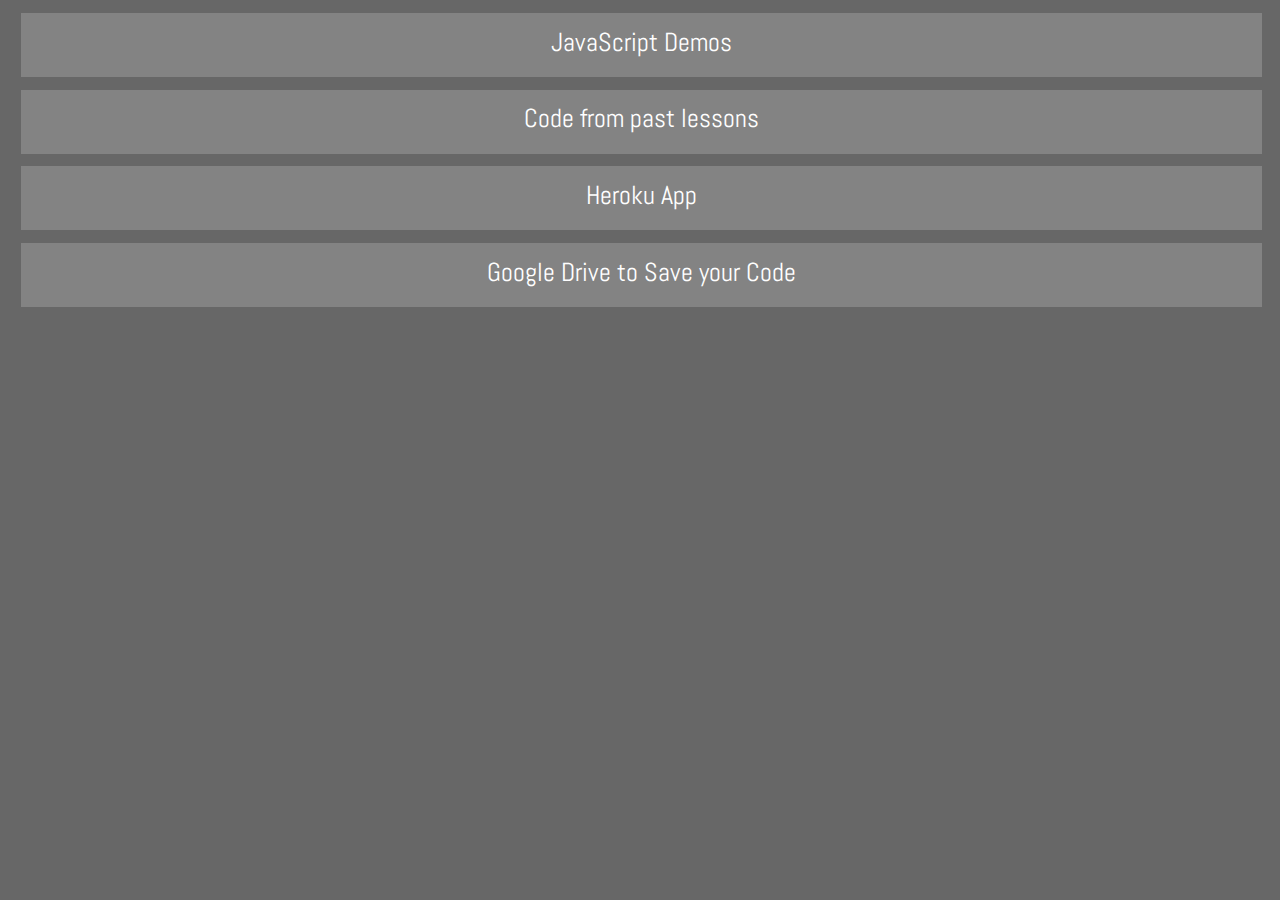
<file: index.html>
<!DOCTYPE html>
<html>
<head>
	<title>Mudith's Github Site</title>
	<link rel="stylesheet" type="text/css" href="styles.css">
		<link rel="shortcut icon" href="favicon.ico">

</head>
<body>


<a href="home.html">JavaScript Demos</a>
<a href="past_code.html">Code from past lessons</a>
<a href="https://thecodingschool.herokuapp.com/javascript">Heroku App</a>
<a href="https://drive.google.com/drive/folders/1jctyy6xssBdSHaOqWPtpm4XMXQXUKZBN?usp=sharing">Google Drive to Save your Code</a>


</body>
</html>
</file>
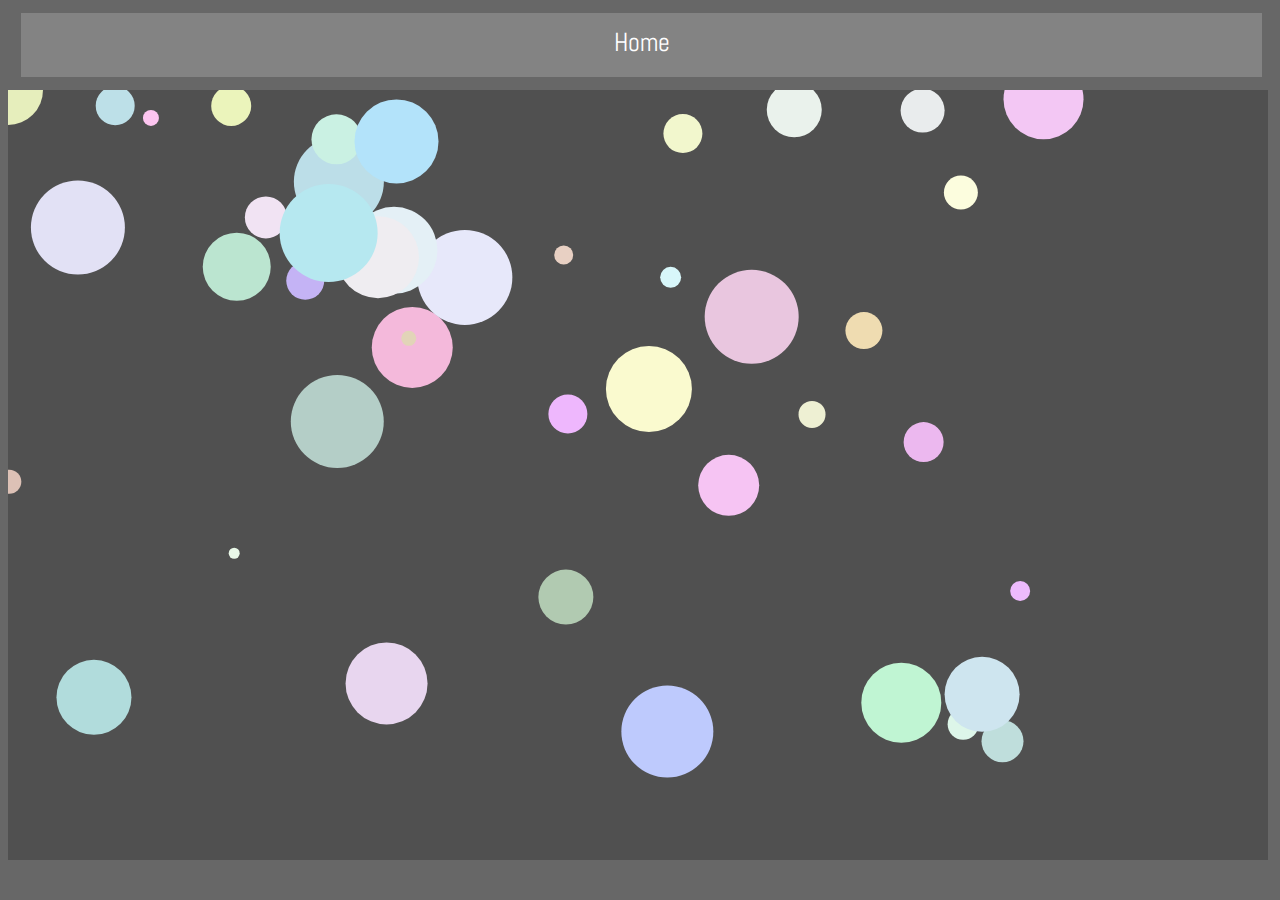
<file: chasing_circles.html>
<!DOCTYPE html>
<html>
<head>
	<title>Chasing Circles</title>
	<script src="https://mudithm.github.io/processing.js"></script>
    <link rel="stylesheet" type="text/css" href="styles.css">
    	<link rel="shortcut icon" href="favicon.ico">

</head>
<body>

<script type="text/processing" data-processing-target="lines-canvas">
  class SpecialEllipse 

{

  int r; // radius 
  float xpos; // rect xposition
  float ypos ; // rect yposition 
  int re;
  int gr;
  int bl;
  float m_damping;
  int speed = 1;
  int bg = 100;
  int min = 140;
  bool increasingR = true, increasingG = true, increasingB = true;



  SpecialEllipse(int ir, float ixp, float iyp, float damping) {
    r = ir;
    xpos = ixp;
    ypos = iyp;

    m_damping = damping;

    re = Math.floor((Math.random() * (254 - min)) + min );

    gr = Math.floor((Math.random() * (254 - min)) + min );

    bl = Math.floor((Math.random() * (254 - min)) + min );
  }

 
  void move (float posX, float posY) {
    float dif = ypos - posY;
    if (abs(dif) > 1) {
      ypos -= dif/m_damping;
    }
    dif = xpos - posX;
    if (abs(dif) > 1) {
      xpos -= dif/m_damping;
    }
  }
 
  void display() {
  if (re > speed + min && re < 255 - speed)
  {
    if (increasingR)
      re+=speed;
    else
      re-=speed;
  }
  else if (re <= speed + min) 
  {
    re+=speed;
    increasingR = true;
  }
  else if (re >= 255 - speed)
  {
    re-=speed;
    increasingR = false;
  }

  if (gr > speed + min && gr < 255 - speed)
  {
    if (increasingG)
      gr+=speed;
    else
      gr-=speed;
  }
  else if (gr <= speed + min)
  {
    gr+=speed;
    increasingG = true;
  }
  else if (gr >= 255 - speed)
  {
    gr-=speed;
    increasingG = false;
  }

  if (bl > speed + min && bl < 255 - speed)
  {
    if (increasingB)
      bl+=speed;
    else
      bl-=speed;
  }
  else if (bl <= speed + min)
  {
    bl+=speed;
    increasingB = true;
  }
  else if (bl >= 255 - speed)
  {
    bl-=speed;
    increasingB = false;
  }



      fill(re, gr, bl);
      ellipse(xpos, ypos, r, r);
    
  }
}

  int timer=0;
  var numCircles = Math.floor((Math.random() * 40) + 30 );
  SpecialEllipse s = new Array();
  SpecialEllipse Curs;

  void setup() {
  	var w = window,
  		d = document,
  		e = d.documentElement,
  		g = d.getElementsByTagName('body')[0],
  		x = w.innerWidth || e.clientWitdh || g.clientWidth,
  		y = w.innerHeight || e.clientHeight || g.clientHeight;
   size(x - 20, y - 130);
    background(160);

    noStroke();
    fill(0);
    for (int i = 0; i < numCircles; i++)
    {
         s[i] = new SpecialEllipse(Math.floor((Math.random() * 90) + 10 ), Math.floor((Math.random() * x) + 1 ), Math.floor((Math.random() * y) + 1 ), Math.floor((Math.random() * 200) + 30 ));
    }

    s[0] = new SpecialEllipse(70, mouseX, mouseY, 1);
 
  }

  draw = function()
  {

    if (timer < 6){
    timer++;
    return;
  }
    background(80);
     for (int i = 1; i < numCircles; i++)
    {

     s[i].display();
      s[i].move(mouseX, mouseY);    
    }
    s[0].display();
    s[0].move(mouseX, mouseY);
  }

  	
</script>

<a href="home.html">Home</a>
<canvas id="lines-canvas" style="cursor:none;"></canvas>

</body>
</html>
</file>
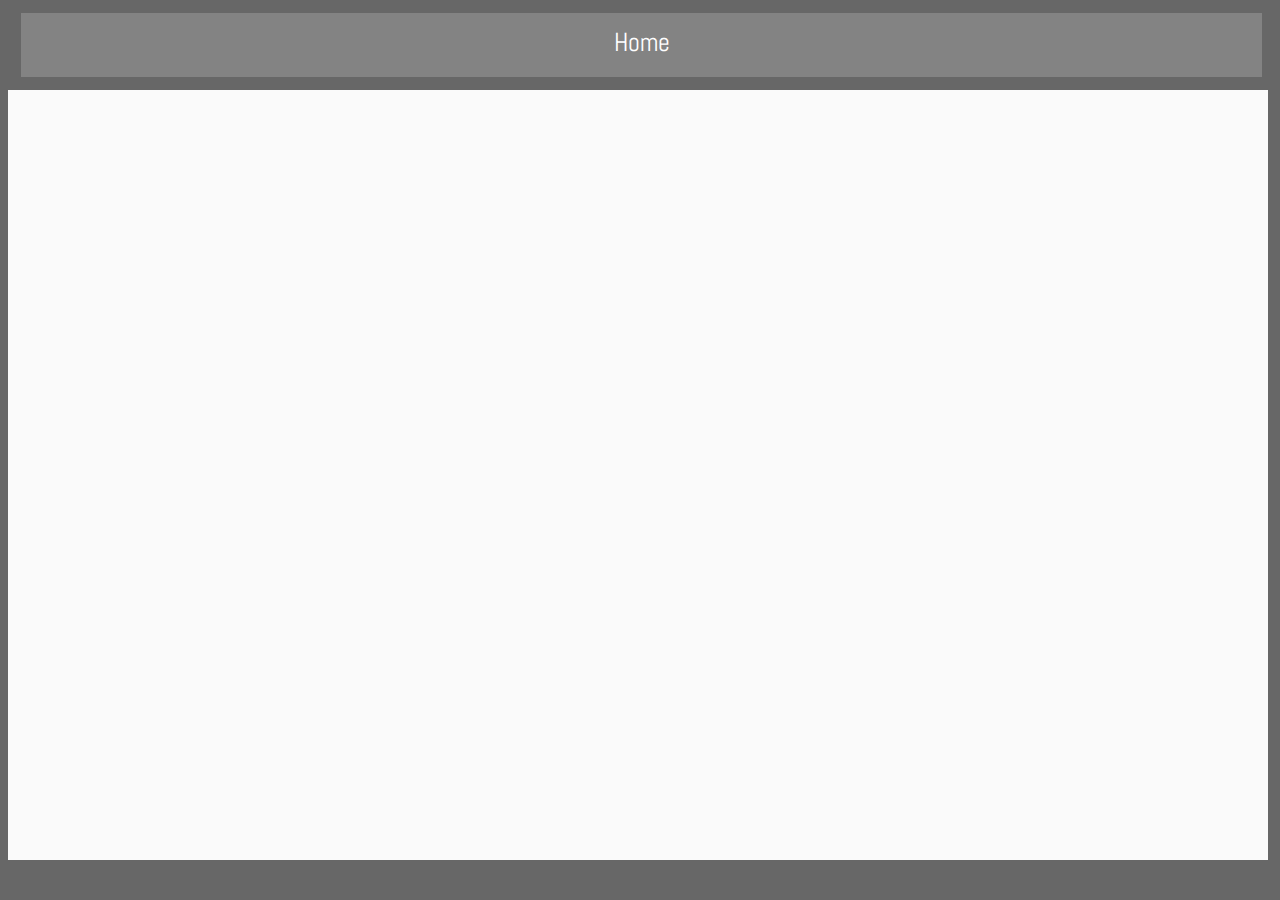
<file: colorful_lines.html>
<!DOCTYPE html>
<html>
<head>
	<title>Colorful Lines</title>
	<script src="https://mudithm.github.io/processing.js"></script>
  <link rel="stylesheet" type="text/css" href="styles.css">
  	<link rel="shortcut icon" href="favicon.ico">

  </head>
<body>

<script type="text/processing" data-processing-target="lines-canvas">
  var prevmouseX, prevmouseY;
  var initR, initG, initB, strokeW;
  var time = 0;
  bool increasingR = true, increasingG = true, increasingB = true, increasingS = true;
  void setup() {
  	var w = window,
  		d = document,
  		e = d.documentElement,
  		g = d.getElementsByTagName('body')[0],
  		x = w.innerWidth || e.clientWitdh || g.clientWidth,
  		y = w.innerHeight || e.clientHeight || g.clientHeight;
    size(x - 20, y - 130);
    background(250);

    prevmouseX = mouseX;
    prevmouseY = mouseY;

    initR = Math.floor((Math.random() * 254) + 1 );
    initG = Math.floor((Math.random() * 254) + 1 );
    initB = Math.floor((Math.random() * 254) + 1 );

    strokeW = Math.floor((Math.random() * 55) + 15 );
  	strokeCap(ROUND);
  }

	var speed = 3;
	var sspeed = 1;

  void mousePressed(){
  prevmouseX = mouseX;
  prevmouseY = mouseY;
}

  void mouseDragged(){
/*  if (time < 5){
  	time++;
  	prevmouseX = mouseX;
    prevmouseY = mouseY;
  	return;
}
  */

  if (initR > speed && initR < 255 - speed)
  {
  	if (increasingR)
  		initR+=speed;
  	else
  		initR-=speed;
  }
  else if (initR <= speed)
  {
  	initR+=speed;
  	increasingR = true;
  }
  else if (initR >= 255 - speed)
  {
  	initR-=speed;
  	increasingR = false;
  }

  if (initG > speed && initG < 255 - speed)
  {
  	if (increasingG)
  		initG+=speed;
  	else
  		initG-=speed;
  }
  else if (initG <= speed)
  {
  	initG+=speed;
  	increasingG = true;
  }
  else if (initG >= 255 - speed)
  {
  	initG-=speed;
  	increasingG = false;
  }


  if (initB > speed && initB < 255 - speed)
  {
  	if (increasingB)
  		initB+=speed;
  	else
  		initB-=speed;
  }
  else if (initB <= speed)
  {
  	initB+=speed;
  	increasingB = true;
  }
  else if (initB >= 255 - speed)
  {
  	initB-=speed;
  	increasingB = false;
  }

  if (strokeW > 30 + sspeed&& strokeW < 70 - sspeed)
  {
  	if (increasingS)
  		strokeW+=sspeed;
  	else
  		strokeW-=sspeed;
  }
  else if (strokeW <= 30 + sspeed)
  {
  	strokeW+=sspeed;
  	increasingS = true;
  }
  else if (strokeW >= 70 - sspeed)
  {
  	strokeW-=sspeed;
  	increasingS = false;
  }


  strokeWeight(strokeW);
  stroke(initR, initG, initB);
  fill(0);
  line(mouseX, mouseY, prevmouseX, prevmouseY);
  prevmouseX = mouseX;
  prevmouseY = mouseY;

	}

</script>

<a href="home.html">Home</a>
<canvas id="lines-canvas"></canvas>

</body>
</html>
</file>
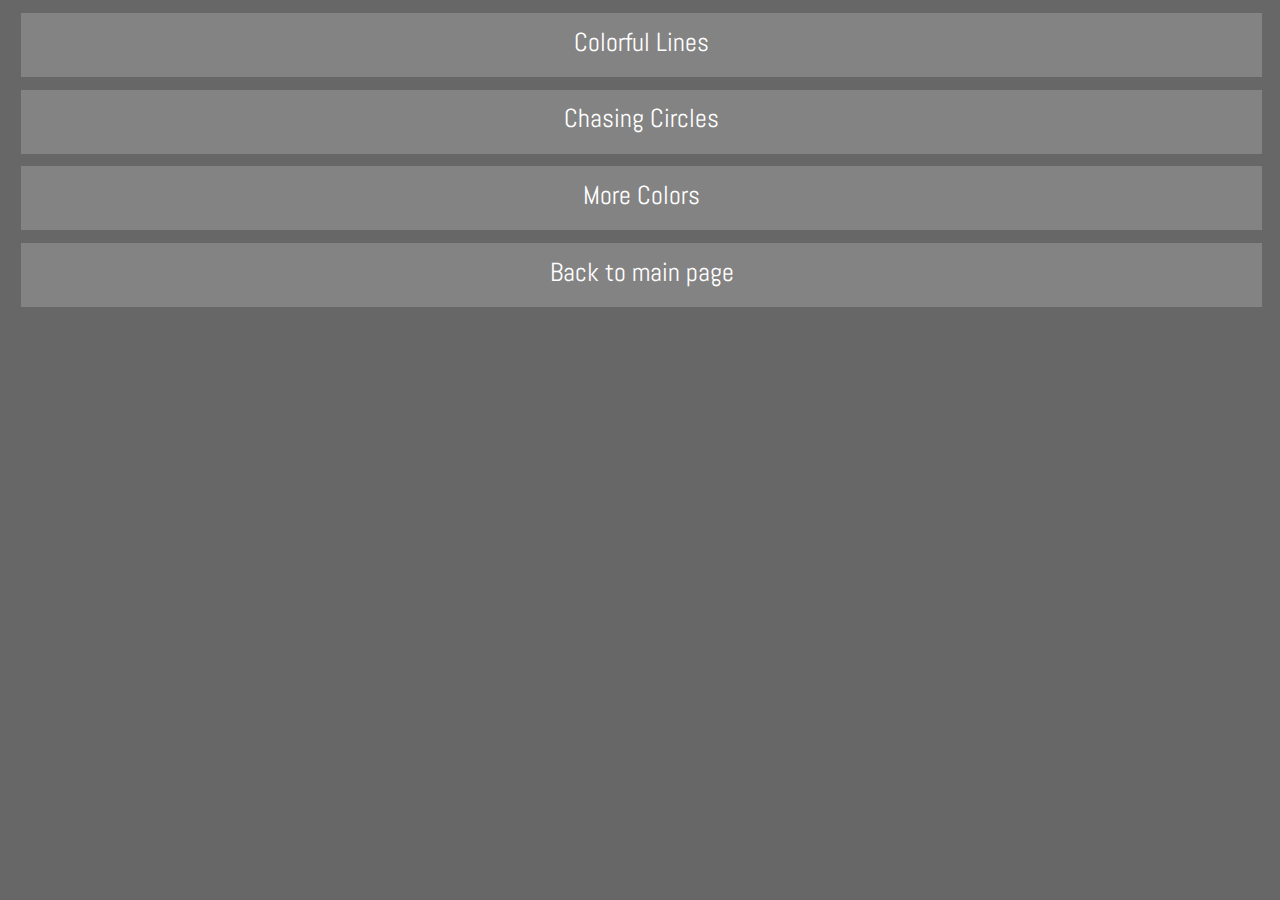
<file: home.html>
<!DOCTYPE html>
<html>
<head>
	<title>Javascript Examples</title>
	<script src="https://mudithm.github.io/processing.js"></script>
	<link rel="stylesheet" type="text/css" href="styles.css">
		<link rel="shortcut icon" href="favicon.ico">

</head>
<body>


<a href="colorful_lines.html">Colorful Lines</a>

<a href="chasing_circles.html">Chasing Circles</a>

<a href="more_colors.html">More Colors</a>

<a href="index.html">Back to main page</a>


</body>
</html>
</file>
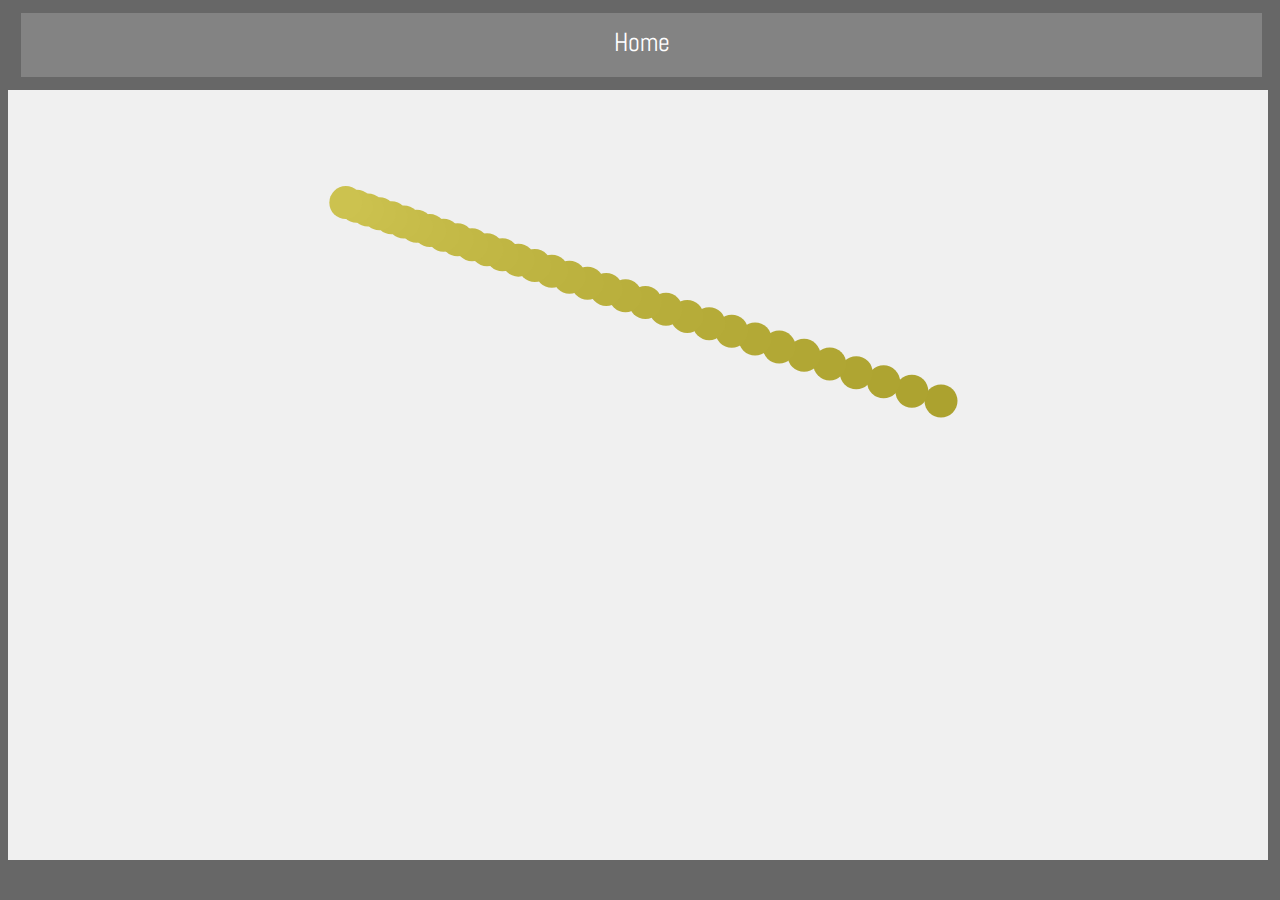
<file: more_colors.html>
<!DOCTYPE html>
<html>
<head>
	<title>More Colors</title>
	<script src="https://mudithm.github.io/processing.js"></script>
  <link rel="stylesheet" type="text/css" href="styles.css">
  	<link rel="shortcut icon" href="favicon.ico">

  </head>
<body style="cursor: none">

<script type="text/processing" data-processing-target="lines-canvas">
  class SpecialEllipse 

{

  int r; // radius 
  float xpos; // rect xposition
  float ypos ; // rect yposition 
  int re;
  int gr;
  int bl;
  float m_damping;
  int speed = 1;
  int offset = 100;
  int bg = 100;
  bool increasingR = true, increasingG = true, increasingB = true;



  SpecialEllipse(int ir, float ixp, float iyp, float damping) {
    r = ir;
    xpos = ixp;
    ypos = iyp;

    m_damping = damping;

    re = Math.floor((Math.random() * 254) + 1 );

    gr = Math.floor((Math.random() * 254) + 1 );

    bl = Math.floor((Math.random() * 254) + 1 );
  }

 
  void move (float posX, float posY) {
    float dif = ypos - posY;
    if (abs(dif) > 1) {
      ypos -= dif/m_damping;
    }
    dif = xpos - posX;
    if (abs(dif) > 1) {
      xpos -= dif/m_damping;
    }
  }
 
  void display() {
  if (re > speed + offset && re < 255 - speed)
  {
    if (increasingR)
      re+=speed;
    else
      re-=speed;
  }
  else if (re <= speed + offset )
  {
    re+=speed;
    increasingR = true;
  }
  else if (re >= 255 - speed)
  {
    re-=speed;
    increasingR = false;
  }

  if (gr > speed  + offset && gr < 255 - speed)
  {
    if (increasingG)
      gr+=speed;
    else
      gr-=speed;
  }
  else if (gr <= speed + offset )
  {
    gr+=speed;
    increasingG = true;
  }
  else if (gr >= 255 - speed)
  {
    gr-=speed;
    increasingG = false;
  }

  if (bl > speed  + offset && bl < 255 - speed)
  {
    if (increasingB)
      bl+=speed;
    else
      bl-=speed;
  }
  else if (bl <= speed + offset )
  {
    bl+=speed;
    increasingB = true;
  }
  else if (bl >= 255 - speed)
  {
    bl-=speed;
    increasingB = false;
  }



      fill(re, gr, bl);
      ellipse(xpos, ypos, r, r);
    
  }
}

  int timer=0;
  var numCircles = 2;  // Math.floor((Math.random() * 40) + 350 );
  SpecialEllipse s = new Array();
  SpecialEllipse Curs;

  void setup() {
  	var w = window,
  		d = document,
  		e = d.documentElement,
  		g = d.getElementsByTagName('body')[0],
  		x = w.innerWidth || e.clientWitdh || g.clientWidth,
  		y = w.innerHeight || e.clientHeight || g.clientHeight;
    size(x - 20, y - 130);
    background(240);
    frameRate(120);
    noStroke();
    fill(0);
         s[0] = new SpecialEllipse(Math.floor((Math.random() * 30) + 30 ), Math.floor((Math.random() * x) + 1 ), Math.floor((Math.random() * y) + 1 ), Math.floor((Math.random() * 30) + 30 ));
  }

  draw = function()
  {

    if (timer < 50){
    timer++;
    return;
  }
     //background(160);
    
    s[0].display();
    s[0].move(mouseX, mouseY);
  }

  	
</script>

<a href="home.html">Home</a>

<canvas id="lines-canvas" style="cursor:none;"></canvas>

</body>
</html>
</file>
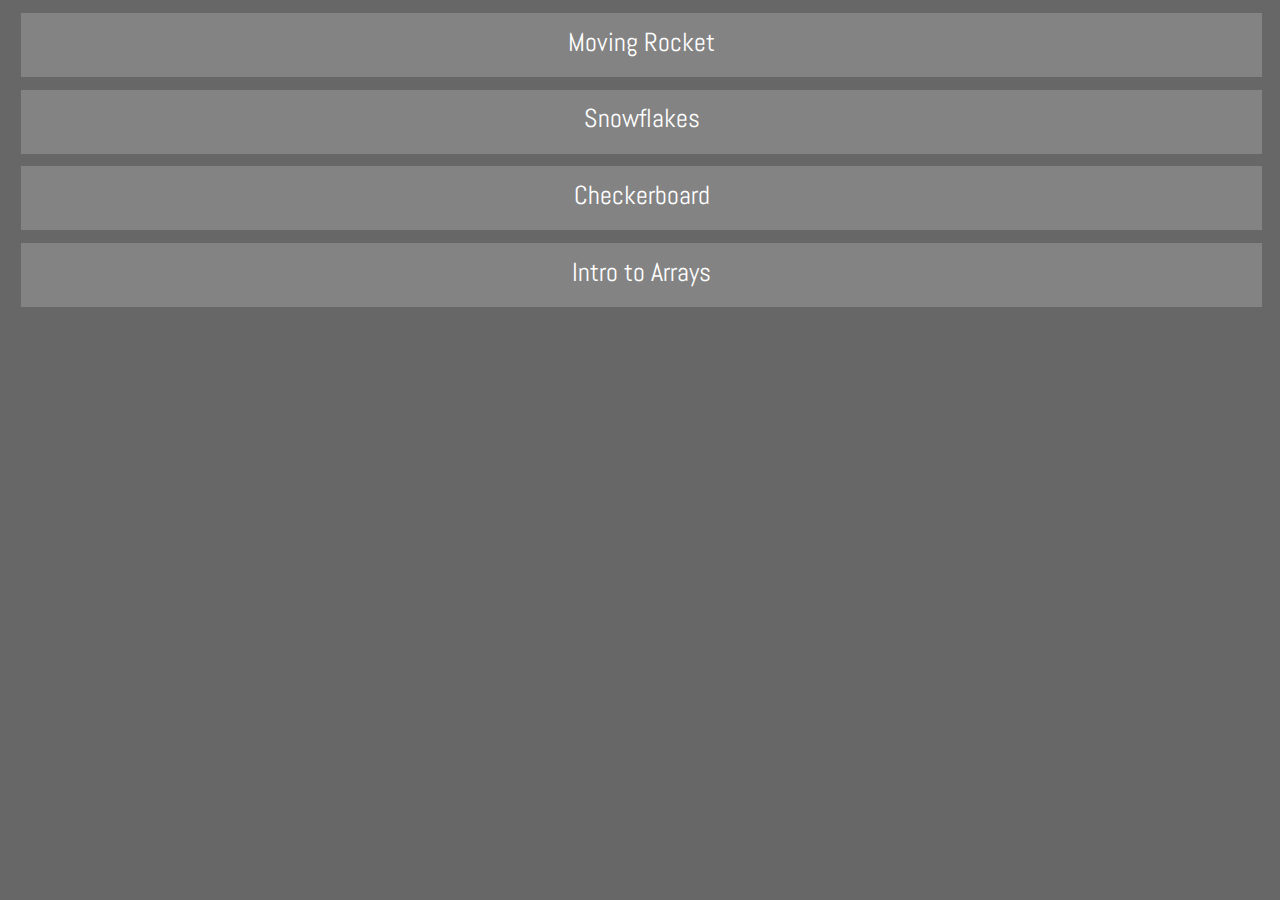
<file: past_code.html>
<!DOCTYPE html>
<html>
<head>
	<title>Past Code</title>
	<link rel="stylesheet" type="text/css" href="styles.css">
	<link rel="shortcut icon" href="favicon.ico">
</head>
<body>
	<a href="rocket-code.js">Moving Rocket</a>
	<a href="snowflake-code.js">Snowflakes</a>
	<a href="checkerboard-code.js">Checkerboard</a>
	<a href="array1-code.js">Intro to Arrays</a>



</body>
</html>
</file>
<file: styles.css>
@import url("https://fonts.googleapis.com/css?family=Abel");

body {
	background-color: #676767;
	padding: none;
}


@media only screen and (max-width: 1200px)
{

a {
	display: block;
	text-align: center;
	width: 90vw;
	height: 4vw;
	padding: 3vw;
	color: white;
	background-color: rgba(150,150,150,.6);
	margin: 1vw 0vw 1vw 1vw;
	font-family: 'Abel';
	font-size: 3vw;
	text-decoration: none;
}

a:hover {
	background-color:  rgba(190,190,190,.8);
}


}



@media only screen and (min-width: 1201px)
{

a {
	display: block;
	text-align: center;
	width: 95vw;
	height: 3vw;
	padding: 1vw;
	color: white;
	background-color: rgba(150,150,150,.6);
	margin: 1vw 0vw 1vw 1vw;
	font-family: 'Abel';
	font-size: 2vw;
	text-decoration: none;
}

a:hover {
	background-color:  rgba(190,190,190,.8);
}


}
</file>
